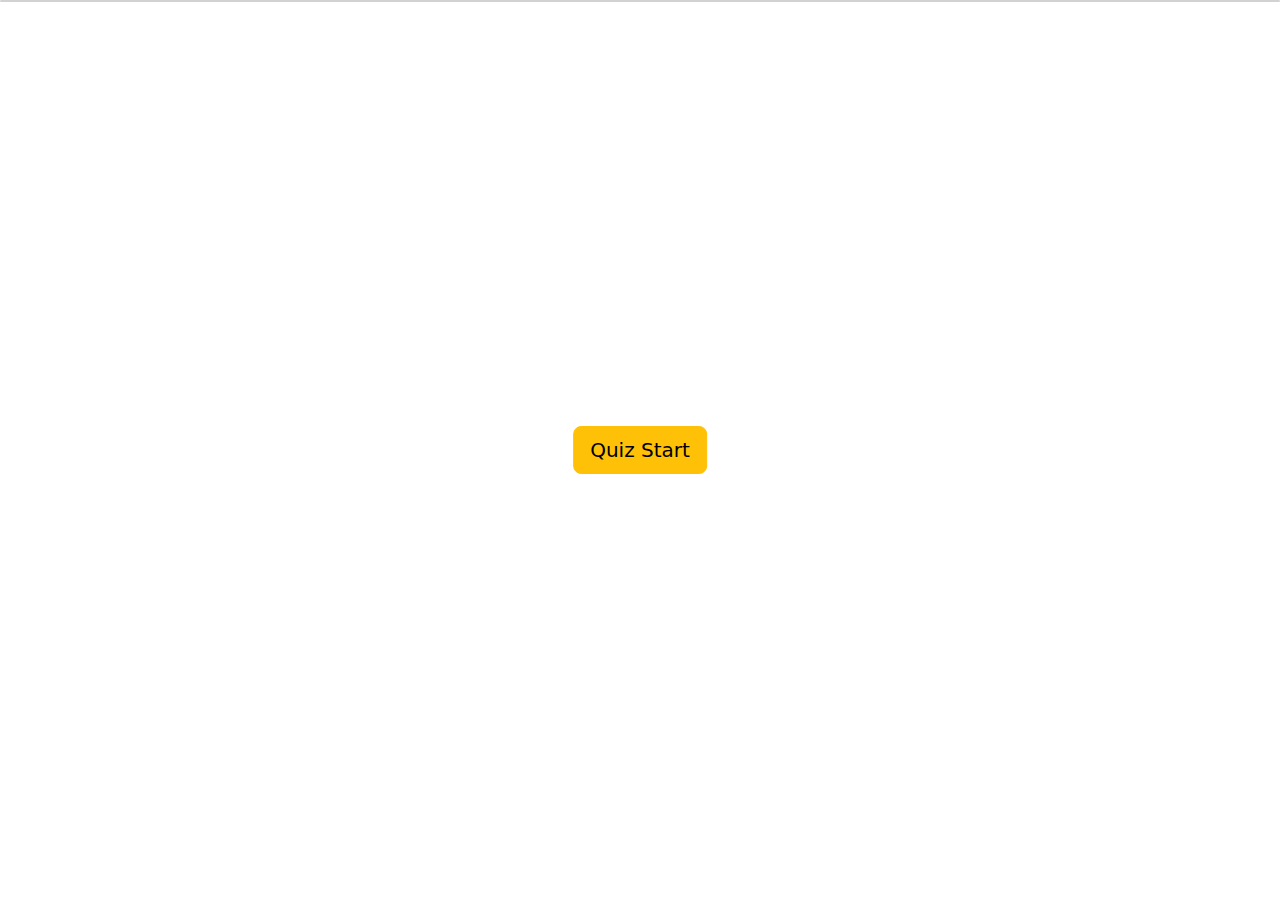
<file: Quiz/index.html>
<!DOCTYPE html>
<html lang="en">
  <head>
    <meta charset="UTF-8" />
    <meta name="viewport" content="width=device-width, initial-scale=1.0" />
    <title>Document</title>

    <link
      href="https://cdn.jsdelivr.net/npm/bootstrap@5.3.1/dist/css/bootstrap.min.css"
      rel="stylesheet"
    />

    <link
      rel="stylesheet"
      href="https://cdnjs.cloudflare.com/ajax/libs/font-awesome/6.4.2/css/all.min.css"
    />

    <link rel="stylesheet" href="style.css" />
  </head>
  <body>
    <button type="button" class="btn btn-start btn-lg btn-warning">
      Quiz Start
    </button>

    <div class="card quiz_box">
      <header class="card-header">
        <div class="title">Quiz App</div>
        <div class="timer">
          <div class="time_text">Kalan Süre</div>
          <div class="time_second">10</div>
        </div>
        <div class="time_line"></div>
      </header>
      <section class="card-body">
        <div class="question_text">
          <!-- <span>Hangisi javascript paket yönetimi uygulamasıdır?</span> -->
        </div>
        <div class="option_list">
          <!-- <div class="option">
            <span>a: Node.js</span>
            <span class="icon"><i class="fas fa-check"></i></span>
          </div>
          <div class="option">
            <span>b: Typescript</span>
            <span class="icon"><i class="fas fa-check"></i></span>
          </div>
          <div class="option correct">
            <span>c: Npm</span>
            <span class="icon"><i class="fas fa-check"></i></span>
          </div>
          <div class="option incorrect">
            <span>d: Nuget</span>
            <span class="icon"><i class="fas fa-check"></i></span>
          </div> -->
        </div>
      </section>
      <footer class="card-footer">
        <div class="question_index"></div>
        <button class="btn btn-sm next_btn">Sonraki Soru</button>
      </footer>
    </div>

    <div class="card score_box">
      <div class="icon"><i class="fas fa-crown"></i></div>
      <div class="score_text"></div>
      <div class="buttons">
        <button type="button" class="btn btn-md btn-primary btn_replace">
          Tekrar Başlat
        </button>
        <button type="button" class="btn btn-md btn-primary btn_quit">
          Testi Bitir
        </button>
      </div>
    </div>

    <div class="card"></div>
    <script src="soru.js"></script>
    <script src="quiz.js"></script>
    <script src="ui.js"></script>
    <script src="script.js"></script>
  </body>
</html>
</file>
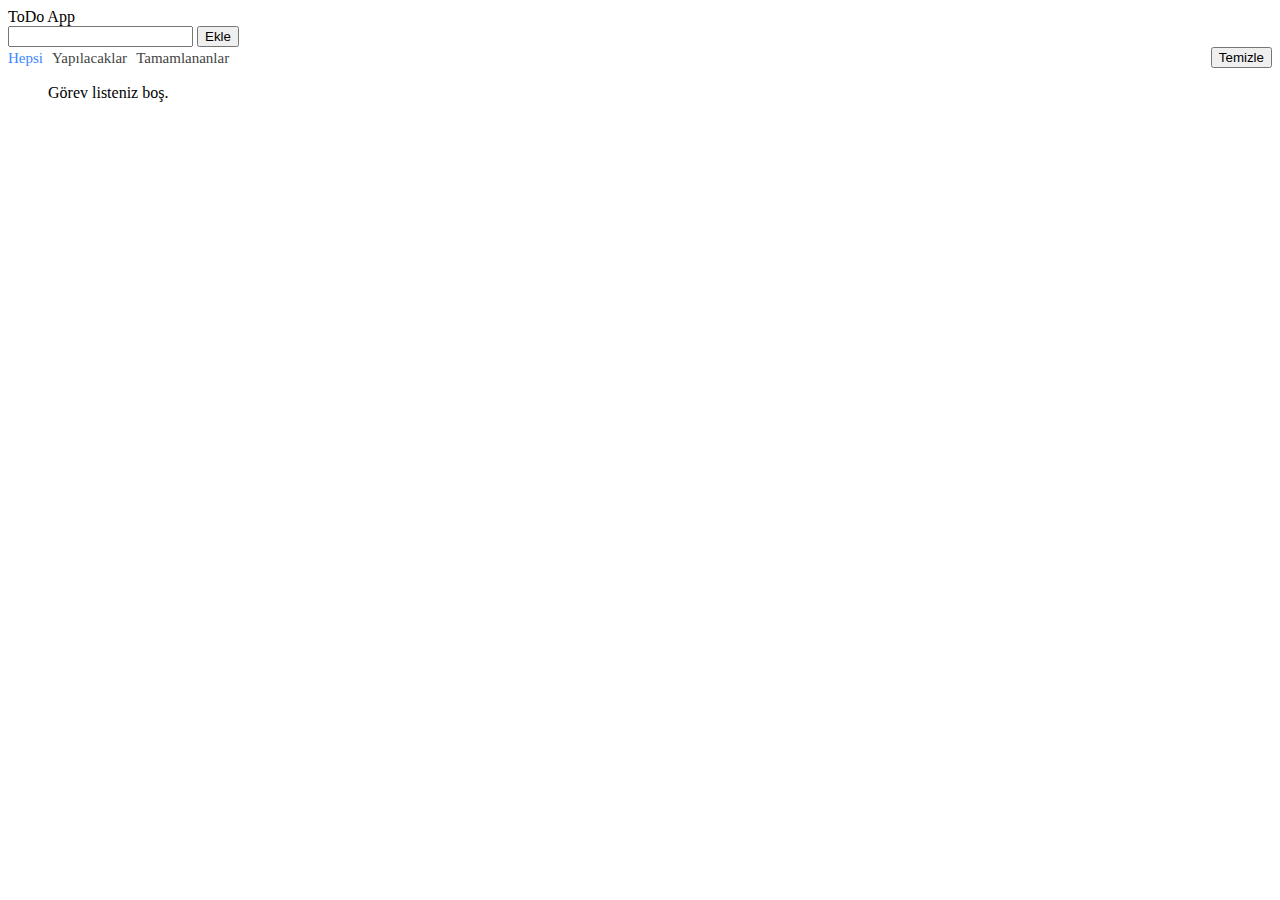
<file: TodoApp/TodoApp.html>
<!DOCTYPE html>
<html lang="en">
  <head>
    <meta charset="UTF-8" />
    <meta http-equiv="X-UA-Compatible" content="IE=edge" />
    <meta name="viewport" content="width=device-width, initial-scale=1.0" />
    <link
      href="https://cdn.jsdelivr.net/npm/bootstrap@5.3.1/dist/css/bootstrap.min.css"
      rel="stylesheet"
      integrity="sha384-4bw+/aepP/YC94hEpVNVgiZdgIC5+VKNBQNGCHeKRQN+PtmoHDEXuppvnDJzQIu9"
      crossorigin="anonymous"
    />
    <link
      rel="stylesheet"
      href="https://cdnjs.cloudflare.com/ajax/libs/font-awesome/6.4.2/css/all.min.css"
      integrity="sha512-z3gLpd7yknf1YoNbCzqRKc4qyor8gaKU1qmn+CShxbuBusANI9QpRohGBreCFkKxLhei6S9CQXFEbbKuqLg0DA=="
      crossorigin="anonymous"
      referrerpolicy="no-referrer"
    />

    <style>
      .dropdown-toggle::after {
        display: none;
      }

      /*dropdown-toggle butonuyla checkbox içeriklerini sağla sola hizaladık*/
      .task {
        display: flex;
        align-items: center;
        justify-content: space-between;
      }

      .task label.checked {
        text-decoration: line-through;
      }

      .controls {
        display: flex;
        align-items: center;
        justify-content: space-between;
      }

      .filters span.active {
        color: #3c87ff;
      }

      .filters span {
        margin-right: 5px;
        font-size: 15px;
        color: #444444;
        cursor: pointer;
      }
    </style>

    <title>Document</title>
  </head>
  <body>
    <div class="container">
      <div class="row">
        <div class="col-12">
          <div class="card">
            <div class="card-header">ToDo App</div>
            <div class="card-body">
              <form>
                <div class="input-group">
                  <input type="text" id="txtTaskName" class="form-control" />
                  <button
                    type="submit"
                    class="btn btn-primary"
                    id="btnAddNewTask"
                  >
                    Ekle
                  </button>
                </div>
              </form>
            </div>
          </div>

          <div class="card mt-3">
            <div class="card-header controls">
              <div class="filters">
                <span class="active" id="all">Hepsi</span>
                <span id="pending">Yapılacaklar</span>
                <span id="completed">Tamamlananlar</span>
              </div>
              <button id="btnClear" class="btn btn-danger btn-sm float-end">
                Temizle
              </button>
            </div>
            <ul id="task-list" class="list-group list-group-flush"></ul>
          </div>
        </div>
      </div>
    </div>

    <script
      src="https://cdn.jsdelivr.net/npm/bootstrap@5.3.1/dist/js/bootstrap.bundle.min.js"
      integrity="sha384-HwwvtgBNo3bZJJLYd8oVXjrBZt8cqVSpeBNS5n7C8IVInixGAoxmnlMuBnhbgrkm"
      crossorigin="anonymous"
    ></script>
    <script>
      //gorevListesi Tarayıcıda Saklanması
      let ul = document.getElementById("task-list");
      console.log(ul);

      let gorevListesi = [];

      //localStorage içerisinden sanki bu gorevListesi varmış gibi sorgulayalım ve gorevListesi üzerine bunu aktaralım.
      //localStorage.setItem = veri aktarırız.
      //localStorage.getItem = var olan veriyi alırız.
      //Uygulama ilk çalıştığında kullanıcının tarayıcısında gorevListesi adında bir parametre olmayacak dolayısıyla olmadığı durumuma kontrol altına almalıyız
      if (localStorage.getItem("gorevListesi") !== null) {
        //eğer nulla eşit değilse yani gorevListesi localStorage içerisinde varsa bu durumda tanımlamış olduğumuz gorevListesi üzerine localStorage içerisinden gelen bilgiyi getItem fonksiyonuyla al ve bunu gorevListesi içerisine ata.
        gorevListesi = JSON.parse(localStorage.getItem("gorevListesi"));

        //Ancak localStorage içerisinde saklamış olduğumuz bilgiyi proje içerinde tanımlamış olduğumuz diziye aktaramıyoruz. Burada yapmamız gereken JSON üzerinden parse etmek. gelen string bilgisini JSON stringini dönüştürüyoruz.

        //gorevListesi bilgisini localStorage içerisine setItem Metoduyla aktaracağız.   function newTask(event) İÇERİSİNDE.
      }

      //ıd ve text bilgisini tutacak olan daha doğrusu mod bilgisini tutacak olan değişkenler.
      let editId; //id
      let isEditTask = false; //mode başlangıçta false değeri veriyoruz düzenleye tıkladığımızda bu değer değişecek.

      // const = örneğin başka bir selectorla TaskName yanlışlıkla başka bir değer aktarmış olabiliriz bunun önüne geçmek için const ile tanımladık. Yani herhangi bir elementin referansını değişmeyecek şekilde kontrol altına almış oluyoruz.
      const taskInput = document.querySelector("#txtTaskName");
      const btnClear = document.querySelector("#btnClear");
      const filters = document.querySelectorAll(".filters span"); // .filters clasına sahip etiketin içerisindeki bütün span etiketlerini almış oluyoruz.

      displayTask(document.querySelector("span.active").id);
      //displayTask(filter) = tıklamış olduğumuz span bilgisinin id sini göndereceğiz ve ona göre filtreleme işlemi gerçekleşecek
      function displayTask(filter) {
        let ul = document.getElementById("task-list");
        ul.innerHTML = ""; // sayfaya tekrardan gorevListesi bilgilerini ekliyordu onu engellemiş olduk.

        if (gorevListesi.length == 0) {
          ul.innerHTML = "<p class = 'p-3 m-0'> Görev listeniz boş.";
        } else {
          for (let gorev of gorevListesi) {
            let completed = gorev.durum == "completed" ? "checked" : "";

            //gorevListesi durumlara bakaccak ve ona göre filtreleme işlemi gerçekleşecek.
            if (filter == gorev.durum || filter == "all") {
              //dinamik olarak li etiketi oluşturduk sayfaya kendisi eklenecek.
              let li = `
         <li class="task list-group-item">
                <div class="form-check">
                    <input type="checkbox" onclick="updateStatus(this)"
                    id="${gorev.id}" class="form-check-input" ${completed}/>

                    <label for="${gorev.id}" class="form-check-label ${completed}">
                    ${gorev.gorevAdi}</label>
                </div>

              <div class="dropdown">
                <button class="btn btn-link dropdown-toggle" type="button" data-bs-toggle="dropdown" aria-expanded="false">
                  <i class="fa-solid fa-ellipsis"></i>
                </button>
                <ul class="dropdown-menu">
                  <li><a onclick = "deleteTask(${gorev.id})" class="dropdown-item" href="#"><i class="fa-solid fa-trash-can"></i> Sil</a></li>
                  <li><a onclick = "editTask(${gorev.id}, '${gorev.gorevAdi}')" class="dropdown-item" href="#"><i class="fa-solid fa-pen"></i> Düzenle</a></li>
                </ul>
              </div>
          </li>
      `;
              //onclick="updateStatus(this)" = dinamik olarak ilişkilendirdik. checkboxsın referansını gönderdik dolayısıyla this yazdık.
              //event listeners yerine onclik olayını ilişkilendirebiliriz  sayfayı yenilemez aynı işlevi görür.

              ul.insertAdjacentHTML("beforeend", li); // dinamik olarak oluşturduğumuz li etiketini ul içerisine ekler. beforeend dersek sonuna ekler.
            }
          }
        }
      }

      document
        .querySelector("#btnAddNewTask")
        .addEventListener("click", newTask);

      // enter tuşuna basarak elaman ekleme
      document
        .querySelector("#btnAddNewTask")
        .addEventListener("keypress", function () {
          if (event.key == "Enter") {
            document.getElementById("btnAddNewTask").click();
          }
        });

      //Filtreleme
      //filters altındaki bütün span etiketlerini ulaşıyoruz
      for (let span of filters) {
        span.addEventListener("click", function () {
          document.querySelector("span.active").classList.remove("active"); // spanı active olan classı seç eğer active clası varsa ona tıklanıldıysa remove metodu aracılığıyla active classını sil.
          span.classList.add("active"); // ulaşmış olduğumuz span elemanına active classını ekle
          displayTask(span.id); // filtera spanları id bilgisini gönderiyor.
        });
      }

      //elaman ekleme
      function newTask(event) {
        if (taskInput.value == "") {
          alert("görev girmelisiniz");
        } else {
          //!isEditTask modunda isek değilini alıyoruz
          if (!isEditTask) {
            //ekleme
            gorevListesi.push({
              id: gorevListesi.length + 1,
              gorevAdi: taskInput.value,
              durum: "pending",
            }); // taskInput.value, #txtTaskName id ye sahip inputa girdiğimiz değeri alır.
          } else {
            //güncelleme
            for (let gorev of gorevListesi) {
              if (gorev.id == editId) {
                gorev.gorevAdi = taskInput.value;
              }

              isEditTask = false; // güncelle bittikten sonra false değeri al bir sonraki işlemde güncelleme yapmayacağız. yani güncelleme işi bittikten sonra bir sonraki aşamada ekleme işlemini yap.
            }
          }

          taskInput.value = "";
          displayTask(document.querySelector("span.active").id); // spanı active olan classın id bilgisi çağırdık

          localStorage.setItem("gorevListesi", JSON.stringify(gorevListesi)); // localStorage üzerinden setItem metodunu çağır ve gorevListesi isminde bir alan key bilgisi oluştur ve bu bilgiyi saklarken uygulama tarafında oluşturmuş olduğumuz JSON türündeki veriyi yani object türündeki veriyi tarayıcıda string formatında olan bir json string yapıya çevir.

          //Atarken JSON stringine çevireceğiz JSON stringinde olan bilgiyide uygulama tarafında JSON parse ederekte object çevirip kullanabiliyoruz.
        }
        event.preventDefault();
      }

      //Elaman silme
      //gorevListesinde ki id ye göre dizi elamanları içerisinden ilgili elemanın konumunu alalım. Yani hangi elemanı silmek istiyorsak silmek istediğimiz idyi fonksiyona gönderiyoruz o fonksiyonla liste üzerindeki elamanın sırasını bulacağız ve index numarasıyla  silmiş olacağız.
      function deleteTask(id) {
        let deletedId;

        //gorevListesi elemanları üzerinde dolaşırız
        for (let index in gorevListesi) {
          //elamanın id bilgisine yani kendisine ulaşırız. ulaştığımız elemanın id bilgisi ile dışarıdan gelen id bilgisinde eşitlik var mı eğer eşitlik varsa deletedId değişkenine index numarasını atar ve o anki index numaralı elemana ulaşmış olur.
          if (gorevListesi[index].id == id) {
            deletedId = index;
          }
        }

        gorevListesi.splice(deletedId, 1); // gorevListesi üzerinden splice metodu aracılığıyla belirtilen indexten itibaren 1 tane elamanı sil.
        displayTask(document.querySelector("span.active").id); // spanı active olan classın id bilgisi çağırdık liste üzerindeki elemanları görev listesi üzerinden tekrardan sayfaya yükleriz.

        localStorage.setItem("gorevListesi", JSON.stringify(gorevListesi));
      }

      //Elaman Güncelleme
      function editTask(taskId, taskName) {
        editId = taskId; // taskId yi editId ye atıyoruz.
        isEditTask = true; // isEditTask başlangıçta false değeri verdik düzenle butonuna tıklayınca true olacak ve düzenleme işlemi olacak.
        taskInput.value = taskName; //düzenleye tıkladıktan sonra değer inputa aktarılacak
        taskInput.focus(); // input değeri focuk olacak.
        taskInput.classList.add("active");
        console.log("edit id:", editId);
        console.log("edit mode:", isEditTask);
      }

      //Elamanların hepsini silme
      btnClear.addEventListener("click", function () {
        //başlangıçtan başla gorevListesi kaç tane elaman varsa sona kadar sil.
        gorevListesi.splice(0, gorevListesi.length);
        localStorage.setItem("gorevListesi", JSON.stringify(gorevListesi));
        displayTask();
      });

      //Tamanlanan görevlerin İşaretlenmesi
      function updateStatus(selectedTask) {
        // labele ulaşma
        //console.log(selectedTask.parentElement.lastElementChild);
        let label = selectedTask.nextElementSibling;
        let durum;

        if (selectedTask.checked) {
          label.classList.add("checked");
          durum = "completed";
        } else {
          label.classList.remove("checked");
          durum = "pending";
        }

        for (let gorev of gorevListesi) {
          if (gorev.id == selectedTask.id) {
            gorev.durum = durum;
          }
        }

        displayTask(document.querySelector("span.active").id); // checkboxa tıkladımığızda menü geçisini beklemeden anında olduğu listeden silinsin.

        localStorage.setItem("gorevListesi", JSON.stringify(gorevListesi));

        //console.log(gorevListesi);
      }
    </script>
  </body>
</html>
</file>
<file: Quiz/style.css>
.btn-start,
.quiz_box,
.score_box {
  position: absolute;
  top: 50%;
  left: 50%;
  transform: translate(-50%, -50%);
}

.quiz_box.active {
  transform: translate(-50%, -50%) scale(1);
  opacity: 1;
  pointer-events: auto;
}

.quiz_box {
  width: 550px;

  transform: translate(-50%, -50%) scale(0.7);
  transition: all 0.5s ease;

  opacity: 0;
  pointer-events: none;
}

.quiz_box header .title,
.quiz_box .question_text {
  font-size: 20px;
  font-weight: 600;
}

.quiz_box .option_list {
  padding: 18px 0;
}

.quiz_box .option_list .option {
  border: 2px solid #1d5b79;
  border-radius: 5px;
  padding: 8px 15px;
  margin-bottom: 10px;
  font-size: 16px;
  cursor: pointer;
  display: flex;
  align-items: center;
  justify-content: space-between;
}

.quiz_box .option_list .option:hover {
  color: #1d5b79;
  background-color: #f3aa60;
}

.quiz_box .option_list .option.correct {
  color: #155724;
  background: #d4edda;
}

.quiz_box .option_list .option.incorrect {
  color: #721c24;
  background: #f8d7da;
}

/*disable*/
.quiz_box .option_list .option.disable {
  pointer-events: none;
}

/*show*/
.quiz_box .next_btn {
  opacity: 0;
  pointer-events: none;

  transform: scale(0.9);
  transition: all 0.3s ease;

  background-color: #1d5b79;
  color: #fff;
}

.quiz_box .next_btn.show {
  opacity: 1;
  pointer-events: auto;

  transform: scale(1);
}

.quiz_box .card-footer {
  display: flex;
  align-items: center;
  justify-content: space-between;
}

.quiz_box .card-footer .question_index span {
  background-color: #f3aa60;
}

/*score_box*/
.score_box {
  display: flex;
  align-items: center;
  justify-content: center;
  width: 550px;
  padding: 30px;
  opacity: 0;
  pointer-events: none;
  transform: translate(-50%, -50%) scale(0.7);
  transition: all 0.3s ease;
}

.score_box.active {
  opacity: 1;
  pointer-events: auto;
  transform: translate(-50%, -50%) scale(1);
}

.score_box .icon {
  font-size: 90px;
  color: #1d5b79;
  margin-bottom: 10px;
}

.score_box .score_text {
  font-size: 18px;
  margin-bottom: 20px;
  font-weight: 500;
}

/*timer*/
.quiz_box header {
  display: flex;
  align-items: center;
  justify-content: space-between;
  position: relative;
}

.quiz_box header .timer {
  display: flex;
  align-items: center;
  background-color: #1d5b79;
  padding: 5px 7px;
  color: #fff;
  border-radius: 5px;
  font-size: 15px;
}

.quiz_box header .timer .time_text {
  font-size: 14px;
}

.quiz_box header .timer .time_second {
  padding: 3px;
  width: 25px;
  background-color: #f3aa60;
  border-radius: 3px;
  margin-left: 4px;
  text-align: center;
}

/*disable*/
.option.disable {
  pointer-events: none;
}

/*time_line*/
.quiz_box header .time_line {
  border: 2px solid #f3aa60;
  position: absolute;
  bottom: 0;
  left: 0;
}
</file>
